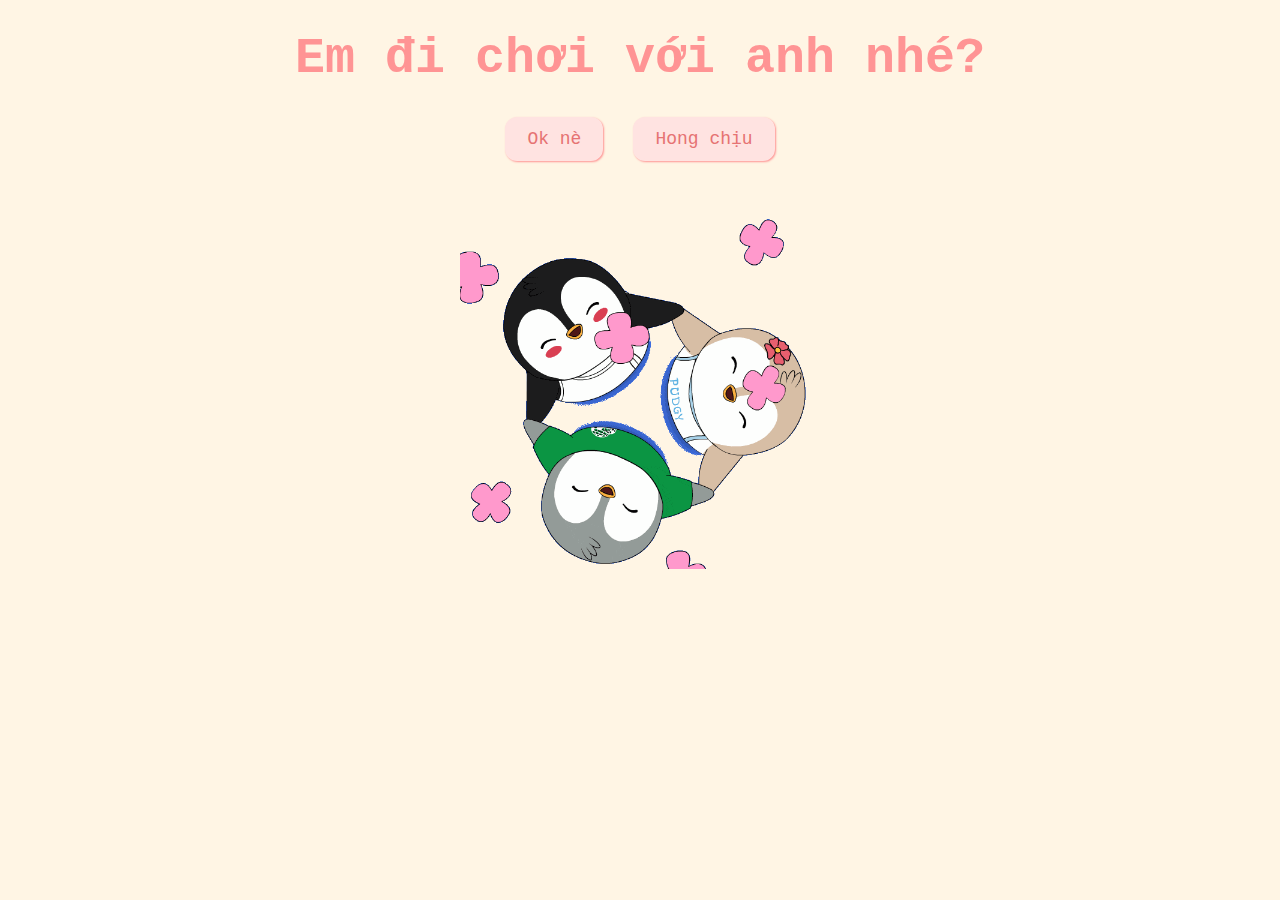
<file: index.html>
<!DOCTYPE html>
<html lang="en">
  <head>
    <meta charset="UTF-8" />
    <meta name="viewport" content="width=device-width, initial-scale=1.0" />
    <title>ĐI chơi thôi</title>
    <link rel="stylesheet" href="css/valentine.css" />
    <link rel="stylesheet" href="css/lastpage.css" />
    <link rel="stylesheet" href="css/date.css" />
    <link rel="stylesheet" href="css/food.css" />
    <link rel="stylesheet" href="css/dessert.css" />
    <link rel="stylesheet" href="css/activities.css" />
  </head>
  <body>
    <div class="container"></div>
    <form id="googleForm" action="https://docs.google.com/forms/d/e/1FAIpQLScrQjDOrEmtZdO4y27HFVPAbEiJDSS8YYK6XAmKtWpQLl0jVQ/formResponse" method="POST" target="hidden_iframe">
      <input type="hidden" name="entry.319995756" id="dateInput">
      <input type="hidden" name="entry.750882655" id="timeInput">
      <input type="hidden" name="entry.172197659" id="foodInput">
      <input type="hidden" name="entry.1195736025" id="dessertInput">
      <input type="hidden" name="entry.114906287" id="activityInput">
    </form>
    
    <iframe name="hidden_iframe" style="display:none;"></iframe>
    
    <script src="index.js"></script>
  </body>
</html>
</file>
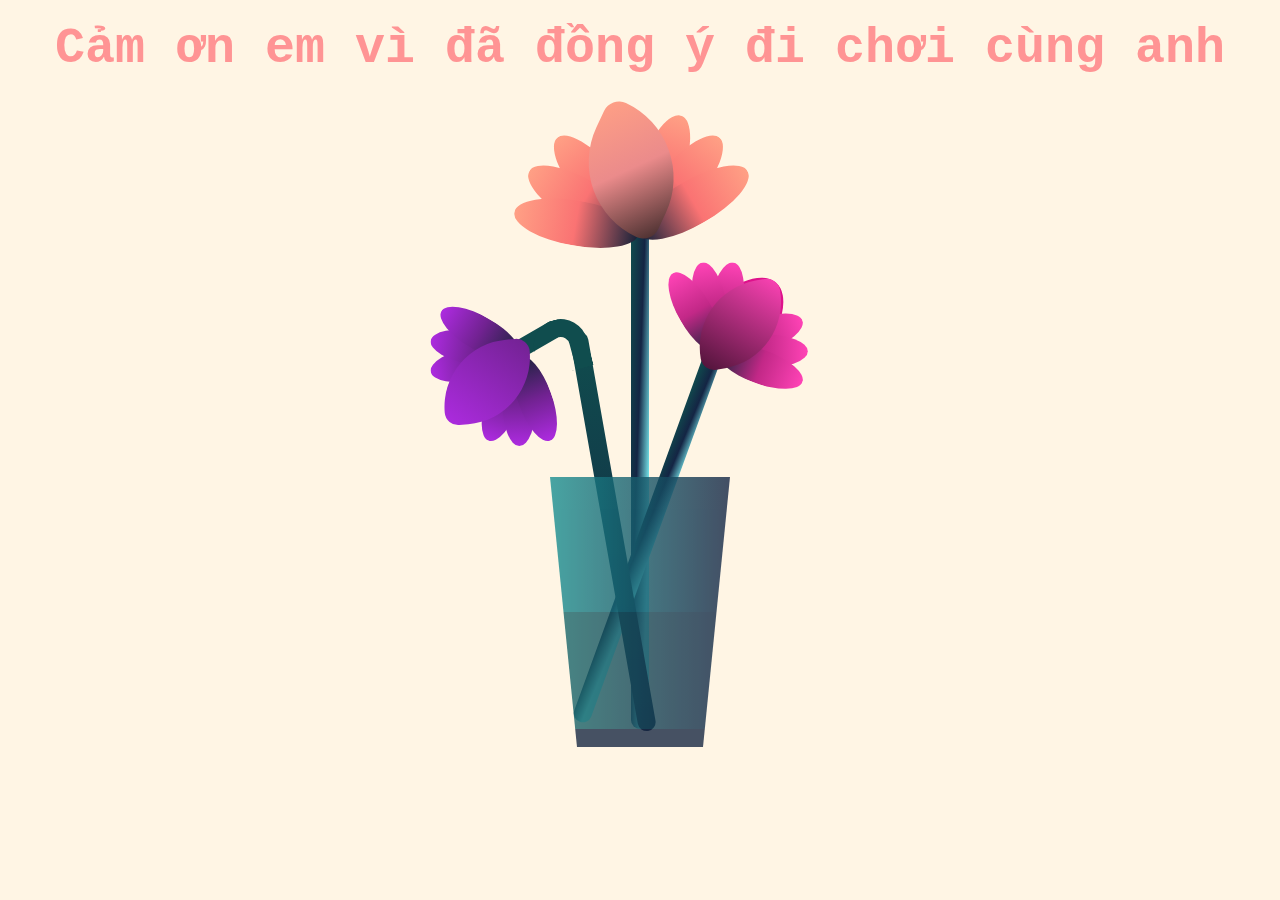
<file: lastpage.html>
<!DOCTYPE html>
<html lang="en">
  <head>
    <meta charset="UTF-8" />
    <meta name="viewport" content="width=device-width, initial-scale=1.0" />
    <title>ĐI chơi thôi</title>
    <link rel="stylesheet" href="css/flower.css" />
  </head>
  <body>
    <div id="thankyou"><b>Cảm ơn em vì đã đồng ý đi chơi cùng anh</b></div>
    <div class="flower">
      <div class="f-wrapper">
        <div class="flower__line"></div>
        <div class="f">
          <div class="flower__leaf flower__leaf--1"></div>
          <div class="flower__leaf flower__leaf--2"></div>
          <div class="flower__leaf flower__leaf--3"></div>
          <div class="flower__leaf flower__leaf--4"></div>
          <div class="flower__leaf flower__leaf--5"></div>
          <div class="flower__leaf flower__leaf--6"></div>
          <div class="flower__leaf flower__leaf--7"></div>
          <div
            class="flower__leaf flower__leaf--8 flower__fall-down--yellow"
          ></div>
        </div>
      </div>

      <div class="f-wrapper f-wrapper--2">
        <div class="flower__line"></div>
        <div class="f">
          <div class="flower__leaf flower__leaf--1"></div>
          <div class="flower__leaf flower__leaf--2"></div>
          <div class="flower__leaf flower__leaf--3"></div>
          <div class="flower__leaf flower__leaf--4"></div>
          <div class="flower__leaf flower__leaf--5"></div>
          <div class="flower__leaf flower__leaf--6"></div>
          <div class="flower__leaf flower__leaf--7"></div>
          <div
            class="flower__leaf flower__leaf--8 flower__fall-down--pink"
          ></div>
        </div>
      </div>

      <div class="f-wrapper f-wrapper--3">
        <div class="flower__line"></div>
        <div class="f">
          <div class="flower__leaf flower__leaf--1"></div>
          <div class="flower__leaf flower__leaf--2"></div>
          <div class="flower__leaf flower__leaf--3"></div>
          <div class="flower__leaf flower__leaf--4"></div>
          <div class="flower__leaf flower__leaf--5"></div>
          <div class="flower__leaf flower__leaf--6"></div>
          <div class="flower__leaf flower__leaf--7"></div>
          <div
            class="flower__leaf flower__leaf--8 flower__fall-down--purple"
          ></div>
        </div>
      </div>
      <div class="flower__glass"></div>
    </div>
  </body>
</html>
</file>
<file: css/valentine.css>
body {
  text-align: center;
  margin-top: 30px;
  font-family: "Courier";
  background-color: #fff5e4;
  color: #ff9494;
}

img {
  height: 360px;
  width: auto;
  padding: 10px;
}

#valentineQuestion {
  font-size: 50px;
  margin-bottom: 10px;
}
.answerButton {
  padding: 10px 20px;
  font-size: 18px;
  cursor: pointer;
  margin: 10px;
  font-family: "courier";
  margin-bottom: 20px;
  background-color: #ffe3e1;
  color: #e67373;
  border-radius: 12px;
  border: 2px solid #ffe3e1;
  box-shadow: 1px 1px 2px #ff9494;
  transition: 0.3s;
}

.answerButton:hover {
  background-color: #ff9494;
  color: #ffe3e1;
  border: 2px solid #ff9494;
  box-shadow: 1px 1px 2px #ffe3e1;
}
.button-container {
  display: flex;
  gap: 10px;
  justify-content: center;
  margin-top: 20px;
}
.talk {
  position: relative;
  top: 100px;
}
.center-container {
  position: absolute;
  top: 50%;
  left: 50%;
  transform: translate(-50%, -50%);
  text-align: center;
}
</file>
<file: css/lastpage.css>
body {
  text-align: center;
  margin-top: 30px;
  font-family: "Courier";
  background-color: #fff5e4;
  color: #ff9494;
}
#thankyou {
  font-size: 50px;
  margin-bottom: 20px;
}
.rizz {
  margin-bottom: 10 px;
}
.button {
  padding: 10px 20px;
  font-size: 18px;
  cursor: pointer;
  margin: 10px;
  font-family: "courier";
  margin-bottom: 20px;
  background-color: #ffe3e1;
  color: #e67373;
  border-radius: 12px;
  border: 2px solid #ffe3e1;
  box-shadow: 1px 1px 2px #ff9494;
  transition: 0.3s;
}

.button:hover {
  background-color: #ff9494;
  color: #ffe3e1;
  border: 2px solid #ff9494;
  box-shadow: 1px 1px 2px #ffe3e1;
}
</file>
<file: css/date.css>
body {
  text-align: center;
  margin-top: 30px;
  font-family: "Courier";
  background-color: #fff5e4;
  color: #ff9494;
  display: flex;
  flex-direction: column;
}
h1 {
  font-size: 40px;
}

form .header {
  width: 100%;
  display: flex;
  font-size: 20px;
  margin-bottom: 20px;
  color: #ff9494;
}

.form-group {
  display: flex;
  flex-direction: column;
  justify-content: center;
  font-size: 25px;
}

.button {
  padding: 6px 10px;
  font-size: 15px;
  cursor: pointer;
  margin: 10px;
  font-family: "courier";
  margin-bottom: 10px;
  background-color: #ffe3e1;
  color: #e67373;
  border-radius: 12px;
  border: 2px solid #ffe3e1;
  transition: 0.3s;
}

.button:hover {
  background-color: #ff9494;
  color: #ffe3e1;
  border: 2px solid #ff9494;
}

input[type="date"] {
  padding: 6px 10px;
  font-size: 15px;
  cursor: pointer;
  margin: 10px;
  font-family: "courier";
  margin-bottom: 10px;
  background-color: #ffe3e1;
  color: #e67373;
  border-radius: 12px;
  border: 2px solid #ffe3e1;
}
input[type="time"] {
  padding: 6px 10px;
  font-size: 15px;
  cursor: pointer;
  margin: 10px;
  font-family: "courier";
  margin-bottom: 10px;
  background-color: #ffe3e1;
  color: #e67373;
  border-radius: 12px;
  border: 2px solid #ffe3e1;
}
input[type="text"] {
  padding: 6px 10px;
  font-size: 15px;
  cursor: pointer;
  margin: 10px;
  font-family: "courier";
  margin-bottom: 10px;
  background-color: #ffe3e1;
  color: #e67373;
  border-radius: 12px;
  border: 2px solid #f38b83;
}
</file>
<file: css/food.css>
body {
  text-align: center;
  margin-top: 30px;
  font-family: "Courier";
  background-color: #fff5e4;
  color: #ff9494;
}
#foodquestion {
  font-size: 50px;
  margin-bottom: 30px;
}
.food-item {
  display: inline-block;
  margin: 10px;
  vertical-align: top;
  color: #ff9494;
}
.food-item img {
  height: 200px;
  width: 200px;
  border-radius: 50%;
  border: 5px solid #ff9494;
  object-fit: cover;
  padding: 10px;
}
.food-item label {
  display: block;
}
.button {
  padding: 10px 20px;
  font-size: 18px;
  cursor: pointer;
  margin: 10px;
  font-family: "courier";
  margin-bottom: 20px;
  background-color: #ffe3e1;
  color: #e67373;
  border-radius: 12px;
  border: 2px solid #ffe3e1;
}
</file>
<file: css/dessert.css>
body {
  text-align: center;
  margin-top: 30px;
  font-family: courier;
  background-color: #fff5e4;
  color: #ff9494;
}
#dessertquestion {
  font-size: 50px;
  margin-bottom: 30px;
  font-weight: bold;
}
.dessert-item {
  display: inline-table;
  margin: 10px;
  vertical-align: top;
  color: #ff9494;
}
.dessert-item img {
  height: 200px;
  width: 200px;
  border-radius: 50%;
  border: 5px solid #ff9494;
  object-fit: cover;
  padding: 10px;
}
.dessert-item label {
  display: block;
}
.button {
  padding: 10px 20px;
  font-size: 18px;
  cursor: pointer;
  margin: 10px;
  font-family: "courier";
  margin-bottom: 20px;
  background-color: #ffe3e1;
  color: #e67373;
  border-radius: 12px;
  border: 2px solid #ffe3e1;
}
</file>
<file: css/activities.css>
body {
  text-align: center;
  margin-top: 30px;
  font-family: "Courier";
  background-color: #fff5e4;
  color: #ff9494;
}
#activityquestion {
  font-size: 50px;
  margin-bottom: 30px;
}
.activity-item {
  display: inline-block;
  margin: 10px;
  vertical-align: top;
  color: #ff9494;
}
.activity-item img {
  height: 200px;
  width: 200px;
  border-radius: 50%;
  border: 5px solid #ff9494;
  object-fit: cover;
  padding: 10px;
}
.activity-item label {
  display: block;
}
.button {
  padding: 10px 20px;
  font-size: 18px;
  cursor: pointer;
  margin: 10px;
  font-family: "courier";
  margin-bottom: 20px;
  background-color: #ffe3e1;
  color: #e67373;
  border-radius: 12px;
  border: 2px solid #ffe3e1;
}
</file>
<file: css/flower.css>
*,
*::after,
*::before{
    padding: 0;
    margin: 0;
    box-sizing: border-box;
}

:root{
    --color-bg: linear-gradient(to top,#010329,#000005);
    --color-glass:linear-gradient(to left,#142544,#1a9092);
    --color-water:linear-gradient(to left,#142544,#1b6d6e);
}

body{
    background-color: #FFF5E4;
    min-height: 100vh;
    display: flex;
    flex-direction: column; /* Change the direction to column */
    align-items: center;
    justify-content: flex-start; /* Align items to the start of the container */
    overflow: hidden;
	color: #FF9494;
	font-family: courier;
}

#thankyou {
    width: 100%; /* Ensure it spans the full width */
    text-align: center; /* Keep the text centered */
    margin-top: 20px; /* Add some space at the top */
    z-index: 1000; /* Ensure it's above other elements if needed */
    position: relative; /* Adjust based on layout needs */
	margin-bottom: 400px;
	font-size: 50px;
}

.flower{
    position: relative;
}

.flower__glass{
    width:20vmin;
    height: 30vmin;
    background-image: var(--color-glass);
    clip-path: polygon(0 0, 100% 0, 85% 100%, 15% 100%);
    opacity: .8;
    position: relative;
}

.flower__glass::after{
    content: '';
    position: absolute;
    bottom: 0;
    left: 0;
    background-color: #182843;
    width: 100%;
    height: 2vmin;
}

.flower__glass::before{
    content: '';
    position: absolute;
    bottom: 0;
    left: 0;
    background-image: var(--color-water);
    width: 100%;
    height: 15vmin;
}

.f-wrapper{
    position: absolute;
    left: 45%;
    bottom: 2vmin;
}

.f-wrapper--2{
    left: 50%;
    bottom: 5%;
    transform-origin: 10% left;
    transform: rotate(20deg);
}

.f-wrapper--3{
    left: 30%;
    bottom: 5%;
    transform-origin: 10% left;
    transform: rotate(-10deg);
}

.f-wrapper--3 .flower__line{
    height: 45vmin;
    position: relative;
}

.f-wrapper--3 .flower__line::after{
    content: '';
    position: absolute;
    left:0;
    top: 0;
    width: 6vmin;
    height: 6vmin;
    transform: translate(-69%,-30%) rotate(-5deg);
    border-radius:10vmin 10vmin 0 0;
    border: 2vmin solid  #104d4e;
    border-bottom: transparent;
    border-left: transparent;
}

.f-wrapper--3 .flower__line::before{
    content: '';
    position: absolute;
    left:-40%;
    top: -1%;
    width: 6vmin;
    height: 2vmin;
    transform-origin: right;
    transform: translate(-100%,-80%) rotate(-20deg);
    background-color: #104d4e;
    border-radius: 2vmin;
}

.f-wrapper--3 .flower__line{
    background-image: linear-gradient(to top,#142544,#104d4e);
}


.f-wrapper--2 .flower__line{
    height: 45vmin;
}

.f-wrapper--2 .f{
    transform: translateX(-50%) rotate(20deg);
}

.f-wrapper--3 .f{
    transform: translate(-350%,-50%) rotate(-120deg);
}

.f-wrapper--2 .flower__leaf:not(:first-child){
    width: 3.8vmin;
    height: 10vmin;
    background-image: linear-gradient(to bottom, #ff43b6 ,#c22887, #1a233a 99%);
}

.f-wrapper--3 .flower__leaf:not(:first-child){
    width: 3.8vmin;
    height: 10vmin;
    background-image: linear-gradient(to bottom, #ad2be0 ,#712291, #1a233a 99%);
}

.f-wrapper--3 .flower__leaf--1{
    width: 8vmin;
    height: 10vmin;
    bottom: 2vmin;
    background-color: #ad2be0;
}

.f-wrapper--2 .flower__leaf--1{
    width: 8vmin;
    height: 10vmin;
    bottom: 2vmin;
    background-color: #de118b;
}

.f-wrapper--2 .f .flower__leaf--8{
    width: 10vmin;
    height: 9vmin;
    bottom: 3vmin;
    left: -30%;
    transform: rotate(-50deg);
    background-image: linear-gradient(to left bottom, #ff43b6 ,#4d1337);;
}

.f-wrapper--3 .f .flower__leaf--8{
    width: 10vmin;
    height: 9vmin;
    left: -10% !important;
    background-image: linear-gradient(to left bottom, #ad2be0 ,#712291);;
}

.flower__line{
    width: 2vmin;
    height: 56vmin;
    background-image: linear-gradient(to left top,#82fdff 20%,#142544,#104d4e);
    border-radius: 4vmin;
}

.f{
    position: absolute;
    top: 1vmin;
    left: 50%;
    transform: translateX(-50%) rotate(-10deg);
    width: 2vmin;
    height: 2vmin;
}


.flower__leaf{
    position: absolute;
    left: 50%;
    bottom: 2vmin;
    transform: translateX(-50%);
    width: 5vmin;
    height: 14vmin;
    background-image: linear-gradient(to bottom, #ffa085 ,#fa7373, #1a233a 99%);

    clip-path: ellipse(50% 50% at 50% 50%);
    transform-origin: center bottom;
    animation: open-flower 2s 1s backwards;
}

.flower__leaf--1{
    width: 10vmin;
    height: 12vmin;
    bottom: 3vmin;
    border-radius: 50% 50% 50% 50% / 80% 80% 20% 20%;
    background-color: #e24f5f;
    background-image: none;
    animation: open-flowe--middle  1.4s 1s backwards;
}

.flower__leaf--2{
    transform: translateX(-50%) rotate(-30deg);
}
.flower__leaf--3{
    transform: translateX(-50%) rotate(-50deg);
}
.flower__leaf--4{
    transform: translateX(-50%) rotate(-70deg);
}

.flower__leaf--5{
    transform: translateX(-50%) rotate(30deg);
}

.flower__leaf--6{
    transform: translateX(-50%) rotate(50deg);
}

.flower__leaf--7{
    transform: translateX(-50%) rotate(70deg);
}

.flower__leaf--8{
    width: 13vmin;
    height: 11vmin;
    bottom: 6vmin;
    left: -30%;
    border-radius: none;
    clip-path: none;
    border-radius: 10vmin 2vmin 10vmin 2vmin;
    transform: rotate(-55deg);
    background-image: linear-gradient(to left bottom, #ffa085 ,#eb8b8b,#492f2f 98%);
}

.flower__fall-down--yellow{
    animation: flower-fall-down-yellow  8s 1.2s linear forwards;
}

.flower__fall-down--pink{
    animation: flower-fall-down-pink  5s 1.2s linear forwards;
}

.flower__fall-down--purple{
    bottom: 4vmin;
    animation:flower-fall-down-purple  6s 1.2s linear forwards, flower-falling 6s 7.2s linear infinite;
}


@keyframes open-flower{
        0%{
            transform:  translateX(-50%) rotate(0);
        }
}

@keyframes open-flowe--middle {
    0%{
        opacity: 0;
        transform: translateX(-50%) scale(0);
    }
}

@keyframes flower-fall-down-pink {

    0%{
        transform: rotate(-55deg);
    }

    50%{
        transform: rotateX(-100deg);
    }

    100%{
        transform:translate(2vmin,28vmin);
    }

}

@keyframes flower-fall-down-yellow {

    0%{
        transform: rotate(-55deg);
    }

    50%{
        bottom: 3vmin;
        transform: rotateX(-100deg);
    }

    100%{
        transform:translate(2vmin,70vmin) rotate(150deg);
    }

}

@keyframes flower-fall-down-purple {

    0%{
        transform: rotate(-50deg);
    }

    25%{
        bottom: 1vmin ;
        transform: rotateX(-100deg);
        perspective: 0px;
    }

    50%{
        perspective: 0px;
        transform:translate(-30vmin,2vmin) rotate(90deg);
    }

    75%{
        perspective: 0px;
        transform:translate(-34vmin,-2vmin);
    }

    100%{
        transform-origin: center;
        transform:translate(-34vmin,-2vmin) rotateY(-80deg) rotateX(35deg);
    }

}

@keyframes flower-falling {
    0%,100%{
        transform-origin: center;
        transform:translate(-34vmin,-2vmin) rotateY(-80deg) rotateX(35deg);
    }

    25%{
        transform-origin: center;
        transform:translate(-34.4vmin,-2vmin) rotateY(-84deg) rotateX(35deg);
    }

    50%{
        transform-origin: center;
        transform:translate(-32vmin,-4.2vmin) rotateY(-80deg) rotateX(35deg);
    }

    75%{
        transform-origin: center;
        transform:translate(-36vmin,1.1vmin) rotateY(-80deg) rotateX(35deg);
    }
}
</file>
